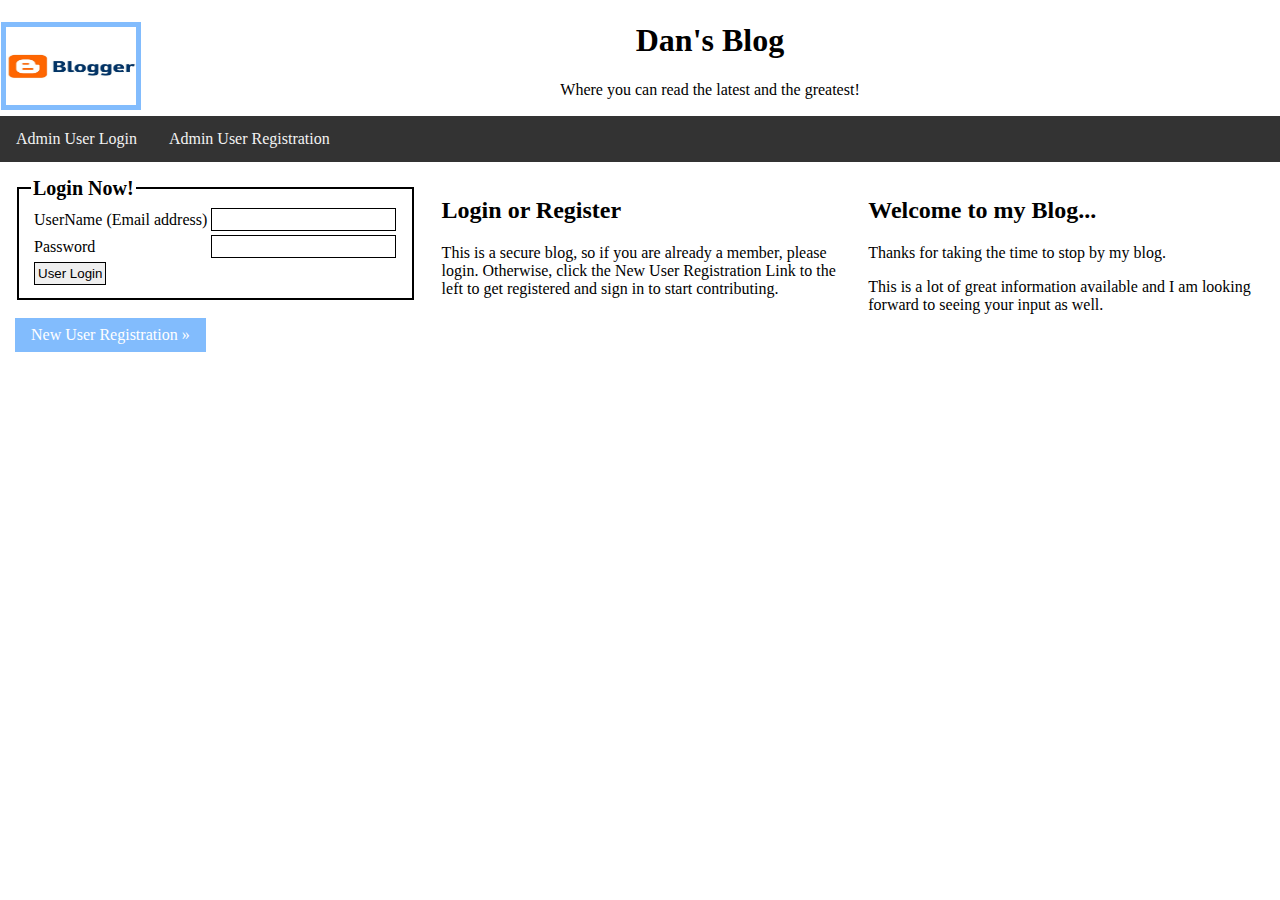
<file: index.html>
<!DOCTYPE html>
<!--
 Project name and version: Blog.version_Final
 Module name and version: Module Final.version_1
 Programmer Name: Daniel Cutrara
 Date: 6/16/2019
 Synopsis: Home page for Blog. Allows users to login, create accounts, or access admin pages. 
 -->

<html>
<head>
<title>Dan's Blog</title>
<meta name="viewport" content="width=device-width, initial-scale=1">
<style>
.header img { float: left; width: 140px; height: 88px; padding: 5px; background: #82bcfd; }
a { text-decoration: none; display: inline-block; padding: 8px 16px; }
a:hover { background-color: #ddd; color: black; }
.previous { background-color: #f1f1f1; color: black; }
.next { background-color: #82bcfd; color: white; }
.round { border-radius: 50%; }
fieldset { width: 100%; border: 2px solid black; } 
legend { font-weight: bold; font-size: 125%; } 
label { width: 125px; float: left; text-align: left; font-weight: bold; } 
input { border: 1px solid #000; padding: 3px; } 
button { margin-top: 12px; } 
* { box-sizing: border-box; }
body { margin: 0; }
.header { background-color: white; padding: 1px; text-align: center; } /* Style the header */
.topnav { overflow: hidden; background-color: #333; } /* Style the top navigation bar */
.topnav a { float: left; display: block; color: #f2f2f2; text-align: center; 
			padding: 14px 16px; text-decoration: none; } /* Style the topnav links */ 
.topnav a:hover { background-color: #ddd; color: black; } /* Change color on hover */ 
/* Create three equal columns that floats next to each other */
.column { float: left; width: 33.33%; padding: 15px; }
.row:after { content: ""; display: table; clear: both; } /* Clear floats after the columns */
/* Responsive layout - makes the three columns stack on top of each other instead of next to each other */
@media screen and (max-width:600px) { .column { width: 100%; }

}
</style>
</head>

<body>
<div id="example1">
</div>
<div class="header">
  <h1><IMG SRC="Blogger-Logo.jpg">Dan's Blog</h1>
  <p>Where you can read the latest and the greatest!</p>
</div>

<div class="topnav">
  <a href="adminLogin.html">Admin User Login</a>
  <a href="adminRegister.html">Admin User Registration</a>
</div>

<div class="row">
<div class="column">
  	<form action="Login.php" method="post"> 
	<fieldset>
		<legend>Login Now!</legend>
	<table>
		<tr> 
		<td>UserName (Email address)</td> 
		<td><input type="text" name="username" id="username" size="20"
  		maxlength="20" /></td> 
		</tr>

		<tr> 
		<td>Password</td> 
		<td><input type="password" name="password" id="password" size="20"
  		maxlength="20" /></td> 
		</tr>

		<tr>
		<td colspan="1" style="text-align: left;">
		<input type="submit" value="User Login" />		
		</td> 
		</tr>
	</table> 
	</fieldset> 
	<br>
	<a href="register.html" class="next">New User Registration &raquo;</a>
	</form>
</div>
  
  <div class="column">
    <h2>Login or Register</h2>
    <p>This is a secure blog, so if you are already a member, please login. Otherwise, 
    click the New User Registration Link to the left to get registered and sign in 
    to start contributing.</p>
  </div>
  
  <div class="column">
    <h2>Welcome to my Blog...</h2>
    <p>Thanks for taking the time to stop by my blog. </p>
    <p> This is a lot of great information available and I am looking forward to seeing 
    your input as well.</p>
  </div>

</div>

</body>
</html>
</file>
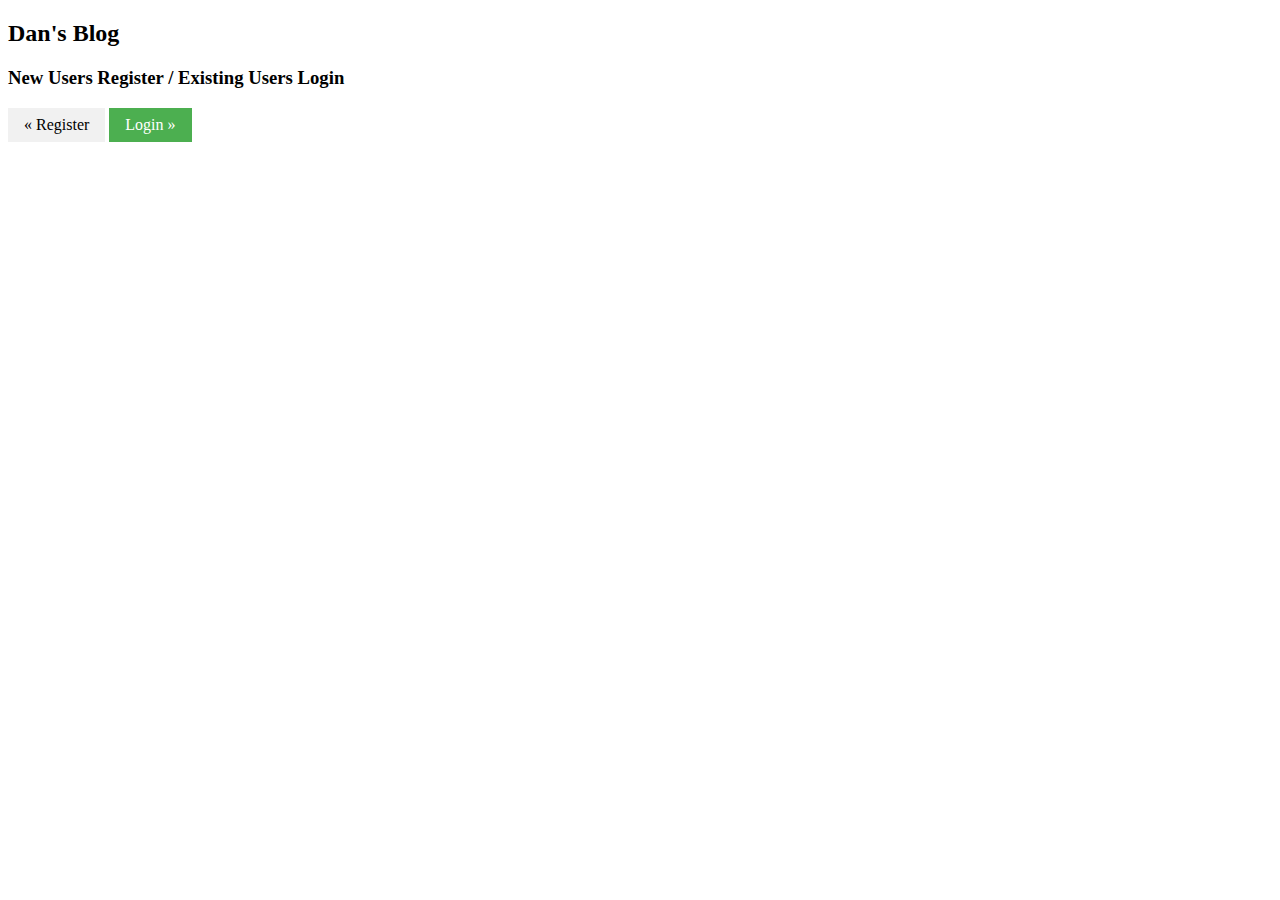
<file: Views/index.html>
<!--
Project name and version: Blog.version_2 
Module name and version: Module 2.version_1
Programmer Name: Daniel Cutrara
Date: 5/12/2019
Synopsis: Added User login page and index page to Blog.  
 -->
 
<!DOCTYPE html>
<html>
<head>
<title>Dan's Blog</title>
<meta name="viewport" content="width=device-width, initial-scale=1">
<style>
a {
  text-decoration: none;
  display: inline-block;
  padding: 8px 16px;
}

a:hover {
  background-color: #ddd;
  color: black;
}

.previous {
  background-color: #f1f1f1;
  color: black;
}

.next {
  background-color: #4CAF50;
  color: white;
}

.round {
  border-radius: 50%;
}
</style>
</head>
<body>

<h2>Dan's Blog</h2>

<h3>New Users Register / Existing Users Login</h3>

<a href="register.html" class="previous">&laquo; Register</a>
<a href="login.html" class="next">Login &raquo;</a>
  
</body>
</html>
</file>
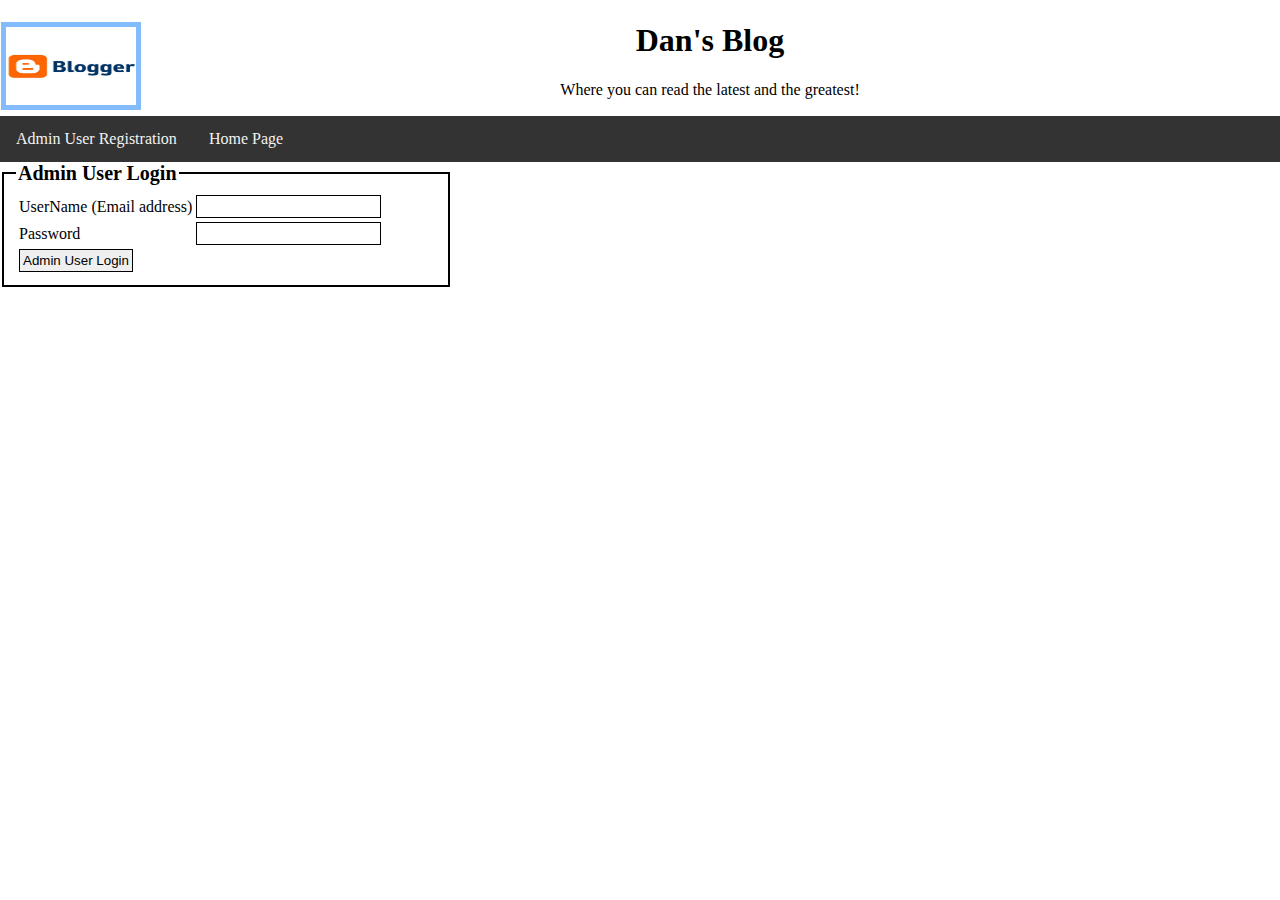
<file: adminLogin.html>
<!DOCTYPE html>
<!--
 Project name and version: Blog.version_Final
 Module name and version: Module Final.version_1
 Programmer Name: Daniel Cutrara
 Date: 6/16/2019
 Synopsis: HTML page used to input username and password to access the secured Admin aspects of the blog. 
 -->
 
<html>
<head>
<meta charset="ISO-8859-1">
<title>Login Form</title>
</head>
<style 
type="text/css"> 
.header img { float: left; width: 140px; height: 88px; padding: 5px; background: #82bcfd; }
fieldset { width: 35%; border: 2px solid black; } 
legend { font-weight: bold; font-size: 125%; } 
label { width: 125px; float: left; text-align: left; font-weight: bold; } 
input { border: 1px solid #000; padding: 3px; } 
button { margin-top: 12px; } 
* { box-sizing: border-box; }
body { margin: 0; }
.header { background-color: white; padding: 1px; text-align: center; } /* Style the header */
.topnav { overflow: hidden; background-color: #333; } /* Style the top navigation bar */
.topnav a { float: left; display: block; color: #f2f2f2; text-align: center; 
			padding: 14px 16px; text-decoration: none; } /* Style the topnav links */ 
.topnav a:hover { background-color: #ddd; color: black; } /* Change color on hover */ 
</style>
<body>
<div class="header">
  <h1><IMG SRC="Blogger-Logo.jpg">Dan's Blog</h1>
  <p>Where you can read the latest and the greatest!</p>
</div>

<div class="topnav">
  <a href="adminRegister.html">Admin User Registration</a>
  <a href="index.html">Home Page</a>
</div>
	<form action="adminLogin.php" method="post">
	<fieldset>
	<legend>Admin User Login</legend> 
		<table style="border: 0px;"> 
		<tr style="background: #cccccc;"> 
			<tr> 
			<td>UserName (Email address)</td> 
			<td><input type="text" name="username" id="username" size="20"
  			maxlength="20" /></td> 
		</tr>
		<tr> 
			<td>Password</td> 
			<td><input type="password" name="password" id="password" size="20"
  			maxlength="20" /></td> 
		</tr>
		<tr>
			<td colspan="1" style="text-align: left;">
			<input type="submit" value="Admin User Login" />
			</td> 
		</tr> 
		</table> 
	</fieldset>
	</form>
</body>
</html>
</file>
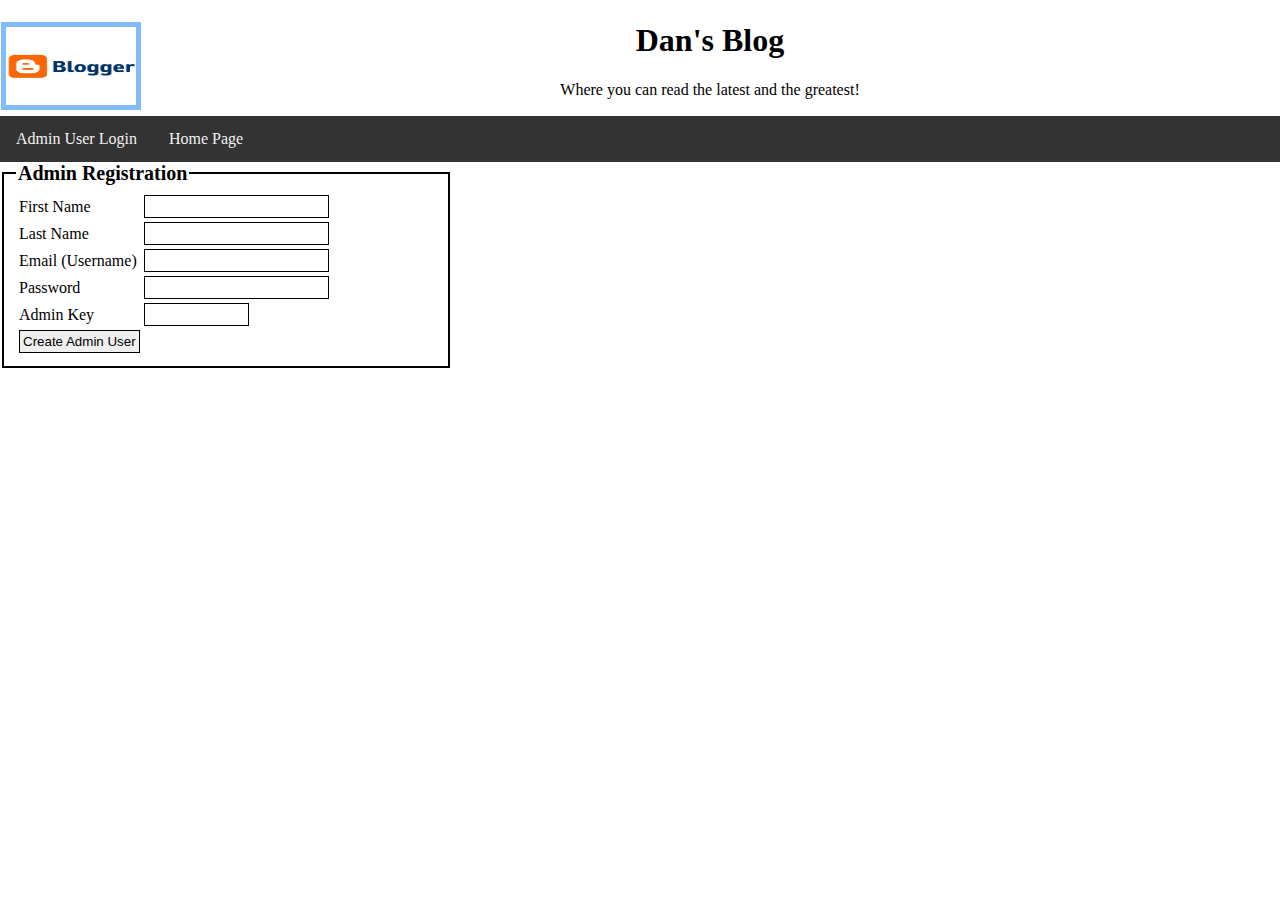
<file: adminRegister.html>
<!DOCTYPE html>
<!--
 Project name and version: Blog.version_Final
 Module name and version: Module Final.version_1
 Programmer Name: Daniel Cutrara
 Date: 6/16/2019
 Synopsis: HTML page accepting input to create a new admin user for blog site if they possess the admin key word.
 -->
 
<html>
<head>
	<title>Registration Form</title>
</head>
<style 
type="text/css"> 
.header img { float: left; width: 140px; height: 88px; padding: 5px; background: #82bcfd; }
fieldset { width: 35%; border: 2px solid black; } 
legend { font-weight: bold; font-size: 125%; } 
label { width: 125px; float: left; text-align: left; font-weight: bold; } 
input { border: 1px solid #000; padding: 3px; } 
button { margin-top: 12px; } 
* { box-sizing: border-box; }
body { margin: 0; }
.header { background-color: white; padding: 1px; text-align: center; } /* Style the header */
.topnav { overflow: hidden; background-color: #333; } /* Style the top navigation bar */
.topnav a { float: left; display: block; color: #f2f2f2; text-align: center; 
			padding: 14px 16px; text-decoration: none; } /* Style the topnav links */ 
.topnav a:hover { background-color: #ddd; color: black; } /* Change color on hover */ 
</style>
<body>
<div class="header">
  <h1><IMG SRC="Blogger-Logo.jpg">Dan's Blog</h1>
  <p>Where you can read the latest and the greatest!</p>
</div>

<div class="topnav">
  <a href="adminLogin.html">Admin User Login</a>
  <a href="index.html">Home Page</a>
</div>
	<form action="adminRegistration.php" method="post">
		<fieldset>
		<legend>Admin Registration</legend>
		<table style="border: 0px;">
			<tr style="background: #cccccc;">
			</tr>
			<tr>
				<td>First Name</td>
				<td><input type="text" name="FirstName" id="FirstName" size="20"
    			maxlength="20" /></td>
    		</tr>
    
    		<tr>
    			<td>Last Name</td>
    			<td><input type="text" name="LastName" id="LastName" size="20"
        		maxlength="20" /></td>
 			</tr>
 			
 			<tr>
    			<td>Email (Username)</td>
    			<td><input type="email" name="Email" id="Email" size="20"
        		maxlength="20" /></td>
 			</tr>
 			
 			<tr>
    			<td>Password</td>
    			<td><input type="password" name="Password" id="Password" size="20"
        		maxlength="20" /></td>
 			</tr>
				
			<tr>
				<td>Admin Key</td>
				<td><input type="text" name="AdminKey" size="10"></td>
			</tr>
        
    		<tr>
        		<td colspan="1" style="text-align: left;">
    			<input type="submit" name="CreateAdmin" value="Create Admin User"/></td>
    		</tr>
		</table>
		</fieldset>
		<br>
	</form>
</body>
</html>
</file>
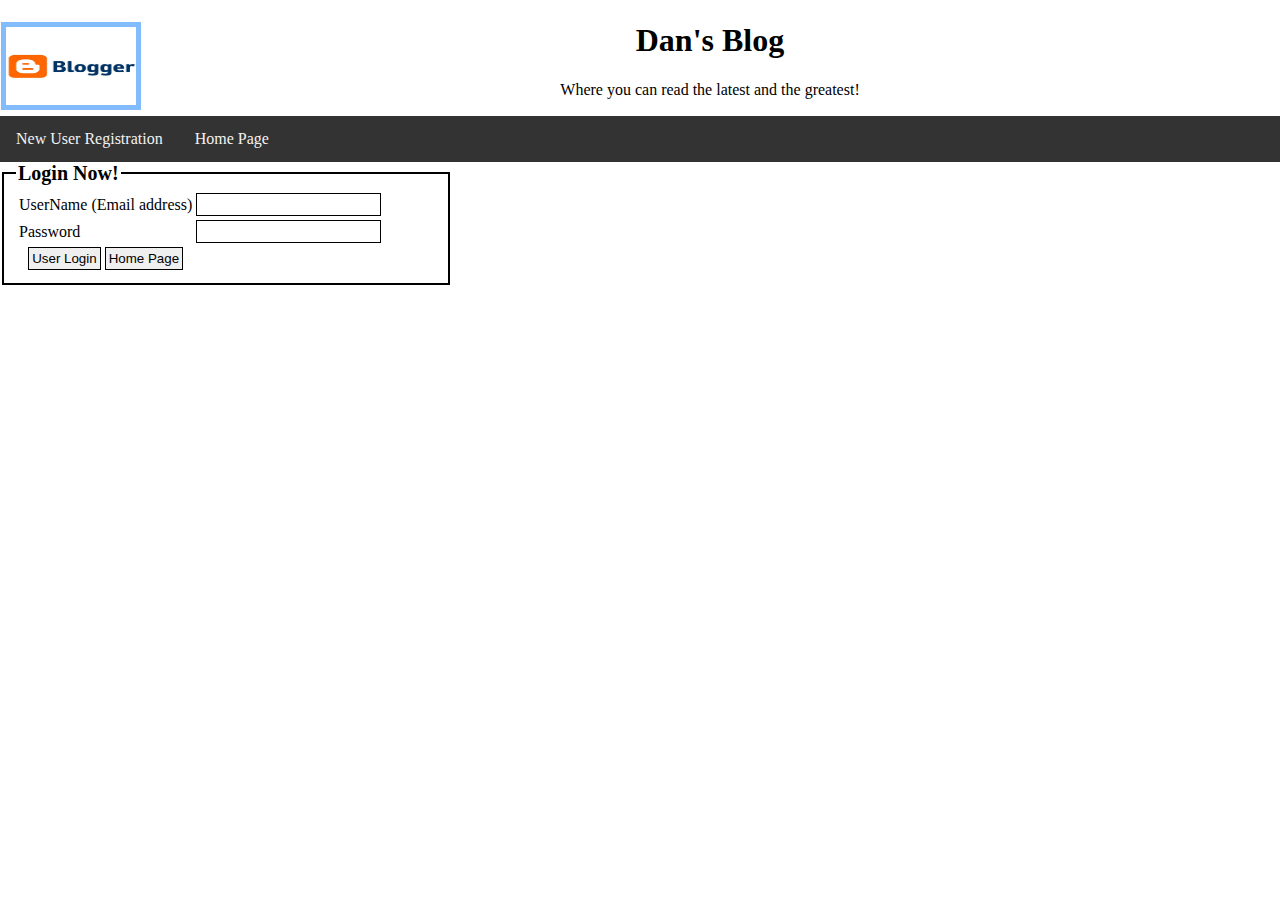
<file: login.html>
<!DOCTYPE html>
<!--
 Project name and version: Blog.version_Final
 Module name and version: Module Final.version_1
 Programmer Name: Daniel Cutrara
 Date: 6/16/2019
 Synopsis: HTML page accepts user input of credentials to access Blog Site. 
 -->
 
<html>
<head>
<meta charset="ISO-8859-1">
<title>Login Form</title>
</head>
<style 
type="text/css"> 
.header img { float: left; width: 140px; height: 88px; padding: 5px; background: #82bcfd; }
fieldset { width: 35%; border: 2px solid black; } 
legend { font-weight: bold; font-size: 125%; } 
label { width: 125px; float: left; text-align: left; font-weight: bold; } 
input { border: 1px solid #000; padding: 3px; } 
button { margin-top: 12px; } 
* { box-sizing: border-box; }
body { margin: 0; }
.header { background-color: white; padding: 1px; text-align: center; } /* Style the header */
.topnav { overflow: hidden; background-color: #333; } /* Style the top navigation bar */
.topnav a { float: left; display: block; color: #f2f2f2; text-align: center; 
			padding: 14px 16px; text-decoration: none; } /* Style the topnav links */ 
.topnav a:hover { background-color: #ddd; color: black; } /* Change color on hover */ 
</style>

<body>
<div class="header">
  <h1><IMG SRC="Blogger-Logo.jpg">Dan's Blog</h1>
  <p>Where you can read the latest and the greatest!</p>
</div>

<div class="topnav">
  <a href="register.html">New User Registration</a>
  <a href="index.html">Home Page</a>
</div>

<form action="Login.php" method="post"> 
<fieldset>
<legend>Login Now!</legend>
<table>
<tr> 
	<td>UserName (Email address)</td> 
	<td><input type="text" name="username" id="username" size="20"
  maxlength="20" /></td> 
</tr>

<tr> 
	<td>Password</td> 
	<td><input type="password" name="password" id="password" size="20"
  maxlength="20" /></td> 
</tr>

<tr>
	<td colspan="1" style="text-align: center;">
	<input type="submit" value="User Login" />
	<input type="button" value="Home Page" onclick="location='index.html'" />
	</td> 
</tr>
</table> 
</fieldset> 
</form>
</body>
</html>
</file>
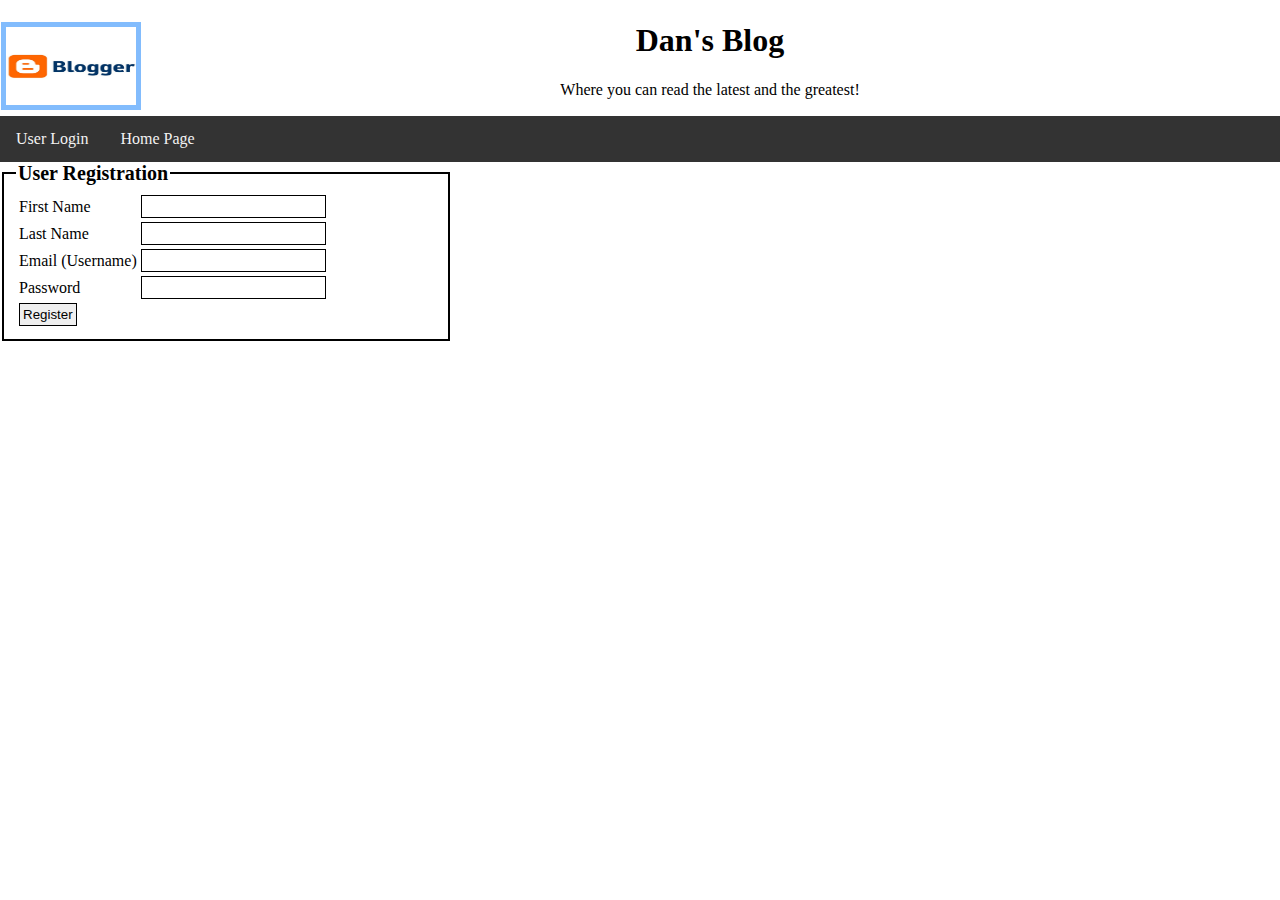
<file: register.html>
<!DOCTYPE html>
<!--
 Project name and version: Blog.version_Final
 Module name and version: Module Final.version_1
 Programmer Name: Daniel Cutrara
 Date: 6/16/2019
 Synopsis: HTML page accepting input to create a new blog user for blog site.
 -->
 
<html>
<head>
	<title>Registration Form</title>
</head>
<style 
type="text/css"> 
.header img { float: left; width: 140px; height: 88px; padding: 5px; background: #82bcfd; }
fieldset { width: 35%; border: 2px solid black; } 
legend { font-weight: bold; font-size: 125%; } 
label { width: 125px; float: left; text-align: left; font-weight: bold; } 
input { border: 1px solid #000; padding: 3px; } 
button { margin-top: 12px; } 
* { box-sizing: border-box; }
body { margin: 0; }
.header { background-color: white; padding: 1px; text-align: center; } /* Style the header */
.topnav { overflow: hidden; background-color: #333; } /* Style the top navigation bar */
.topnav a { float: left; display: block; color: #f2f2f2; text-align: center; 
			padding: 14px 16px; text-decoration: none; } /* Style the topnav links */ 
.topnav a:hover { background-color: #ddd; color: black; } /* Change color on hover */ 
</style>

<body>
<div class="header">
  <h1><IMG SRC="Blogger-Logo.jpg">Dan's Blog</h1>
  <p>Where you can read the latest and the greatest!</p>
</div>

<div class="topnav">
  <a href="login.html">User Login</a>
  <a href="index.html">Home Page</a>
</div>

	<form action="Registration.php" method="post">
		<fieldset>
		<legend>User Registration</legend>
		<table style="border: 0px;">
			<tr style="background: #cccccc;">
			</tr>
			<tr>
				<td>First Name</td>
				<td><input type="text" name="FirstName" id="FirstName" size="20"
    			maxlength="20" /></td>
    		</tr>
    
    		<tr>
    			<td>Last Name</td>
    			<td><input type="text" name="LastName" id="LastName" size="20"
        		maxlength="20" /></td>
 			</tr>
 			
 			<tr>
    			<td>Email (Username)</td>
    			<td><input type="email" name="Email" id="Email" size="20"
        		maxlength="20" /></td>
 			</tr>
 			
 			<tr>
    			<td>Password</td>
    			<td><input type="password" name="Password" id="Password" size="20"
        		maxlength="20" /></td>
 			</tr>
 			
			<tr>
        		<td 
        		colspan="1" style="text-align: left;">
    			<input type="submit" value="Register" />
    			</td>
    		</tr>
		</table>
		</fieldset>
	</form>
</body>
</html>
</file>
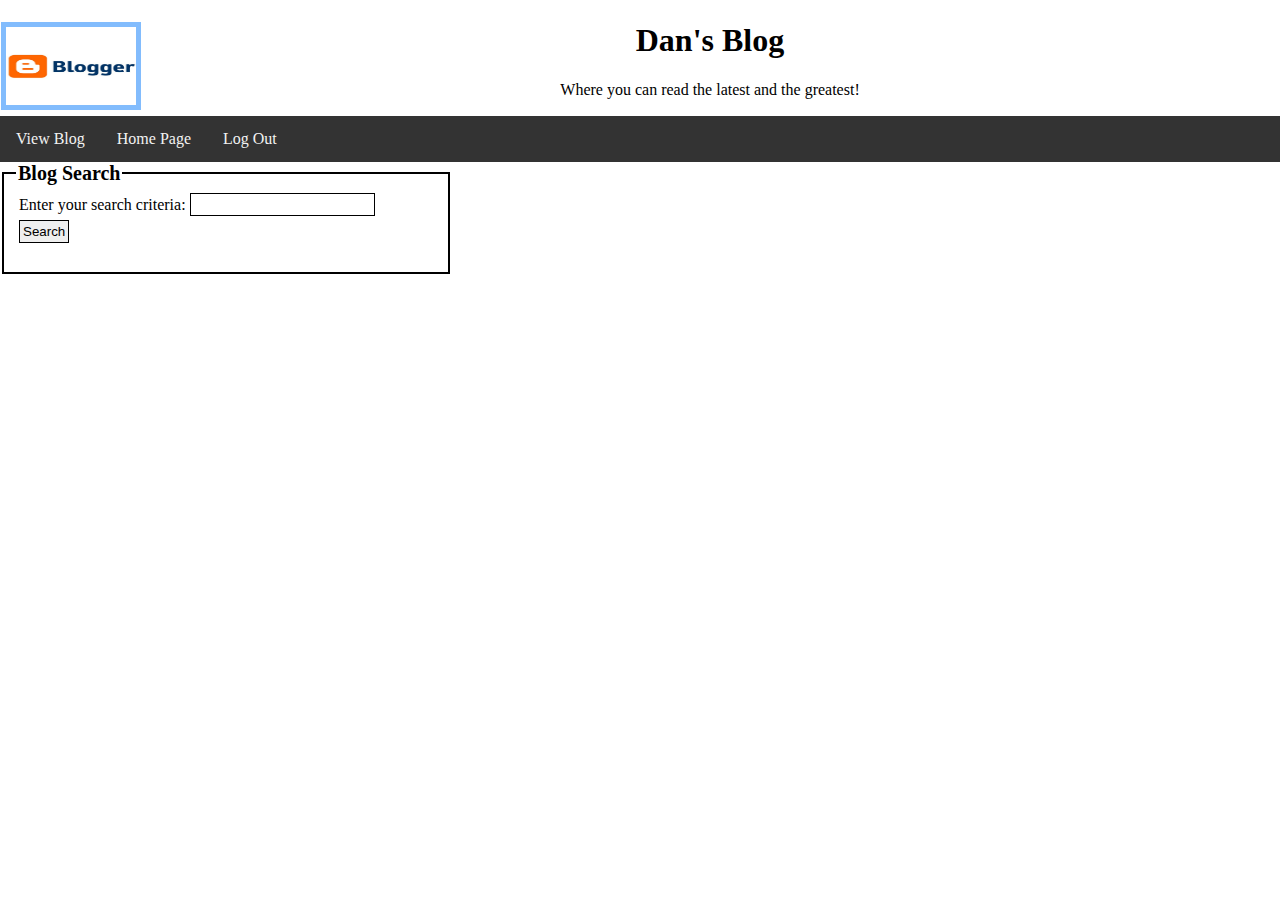
<file: search.html>
<html>
<!-- 
 Project name and version: Blog.version_Final
 Module name and version: Module Final.version_1
 Programmer Name: Daniel Cutrara
 Date: 6/16/2019
 Synopsis: HTML page that accepts input on criteria to search blog posts to find any post with matching criteria. 
 -->
<head>
	<title>Blog Search Form</title>
</head>
<style 
type="text/css"> 
.header img { float: left; width: 140px; height: 88px; padding: 5px; background: #82bcfd; }
fieldset { width: 35%; border: 2px solid black; } 
legend { font-weight: bold; font-size: 125%; } 
label { width: 125px; float: left; text-align: left; font-weight: bold; } 
input { border: 1px solid #000; padding: 3px; } 
button { margin-top: 12px; } 
* { box-sizing: border-box; }
body { margin: 0; }
.header { background-color: white; padding: 1px; text-align: center; } /* Style the header */
.topnav { overflow: hidden; background-color: #333; } /* Style the top navigation bar */
.topnav a { float: left; display: block; color: #f2f2f2; text-align: center; 
			padding: 14px 16px; text-decoration: none; } /* Style the topnav links */ 
.topnav a:hover { background-color: #ddd; color: black; } /* Change color on hover */ 
</style>
	<body>
	<div class="header">
   <h1><IMG SRC="Blogger-Logo.jpg">Dan's Blog</h1>
  <p>Where you can read the latest and the greatest!</p>
</div>

<div class="topnav">
  <a href="userView.php">View Blog</a>
  <a href="index.html">Home Page</a>
  <a href="index.html">Log Out</a>
</div>
	<fieldset>
	<legend>Blog Search</legend>
		<form action="searchHandler.php" method="post"> 
			<table>

			<tr> 
   			<td>Enter your search criteria: </td> 
   			<td><input type="text" name="searchCriteria" id="searchCriteria" size="20"
  			maxlength="20" /></td> 
  			</tr>
  			
  			<tr><td colspan="1" style="text-align: left;">
			<input type="submit" value="Search" />
			</td></tr>
		</table>
		</form>
	</fieldset>
	</body>
</html>
</file>
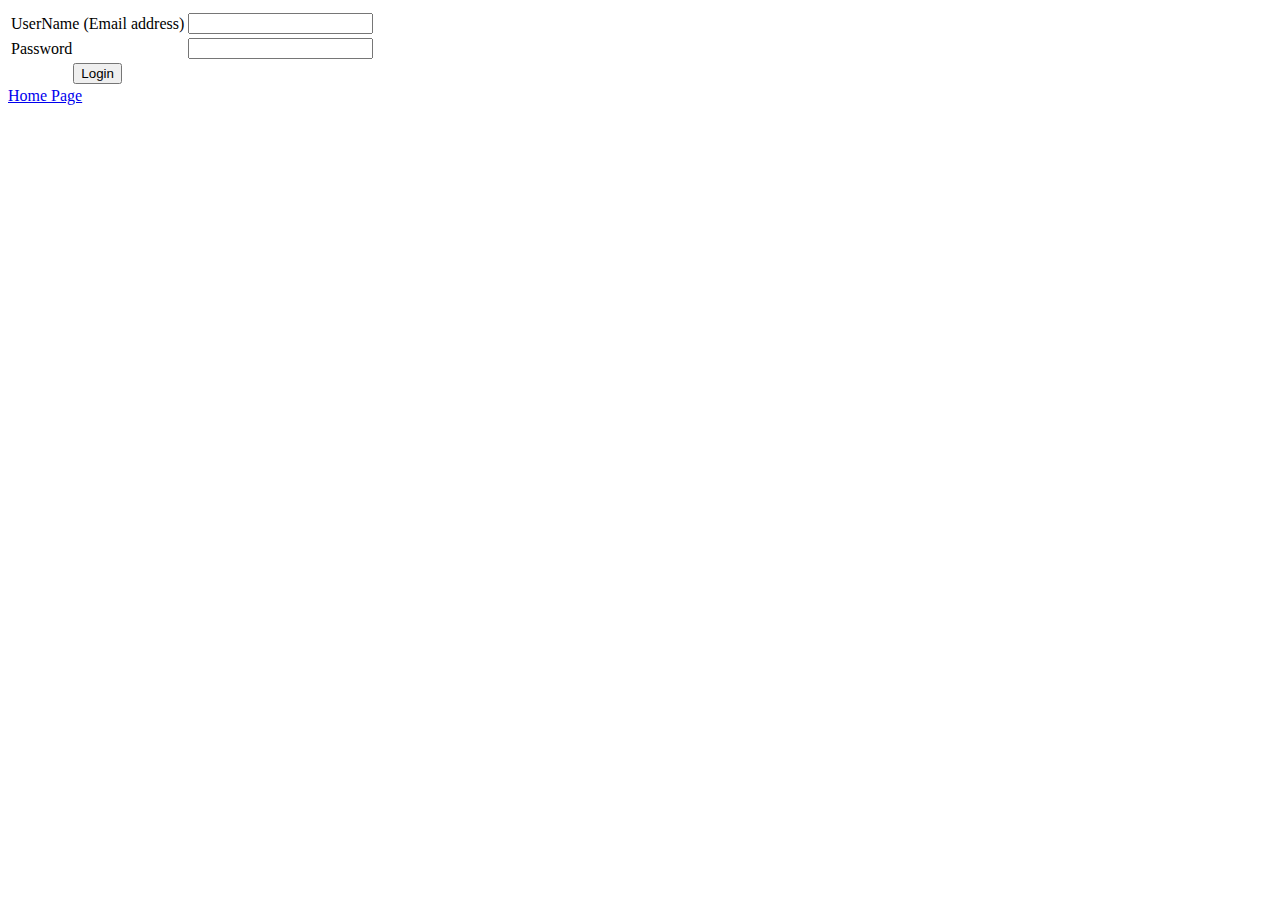
<file: Views/login.html>
<!--
Project name and version: Blog.version_2 
Module name and version: Module 2.version_1
Programmer Name: Daniel Cutrara
Date: 5/12/2019
Synopsis: Added User login page and index page to Blog.  
 -->
 
<!DOCTYPE html>
<html>
<head>
<meta charset="ISO-8859-1">
<title>Login Form</title>
</head>
<body>
<form action="contoller/login.php" method="post"> 
<table style="border: 0px;"> 
<tr style="background: #cccccc;"> 
<tr> 
	<td>UserName (Email address)</td> 
	<td><input type="text" name="username" id="username" size="20"
  maxlength="20" /></td> 
</tr>

<tr> 
	<td>Password</td> 
	<td><input type="password" name="password" id="password" size="20"
  maxlength="20" /></td> 
</tr>

<tr>
	<td colspan="1" style="text-align: center;">
	<input type="submit" value="Login" /></td> 
</tr> 
</table> 
</form>
<a href="index.html">Home Page</a>
</body>
</html>
</file>
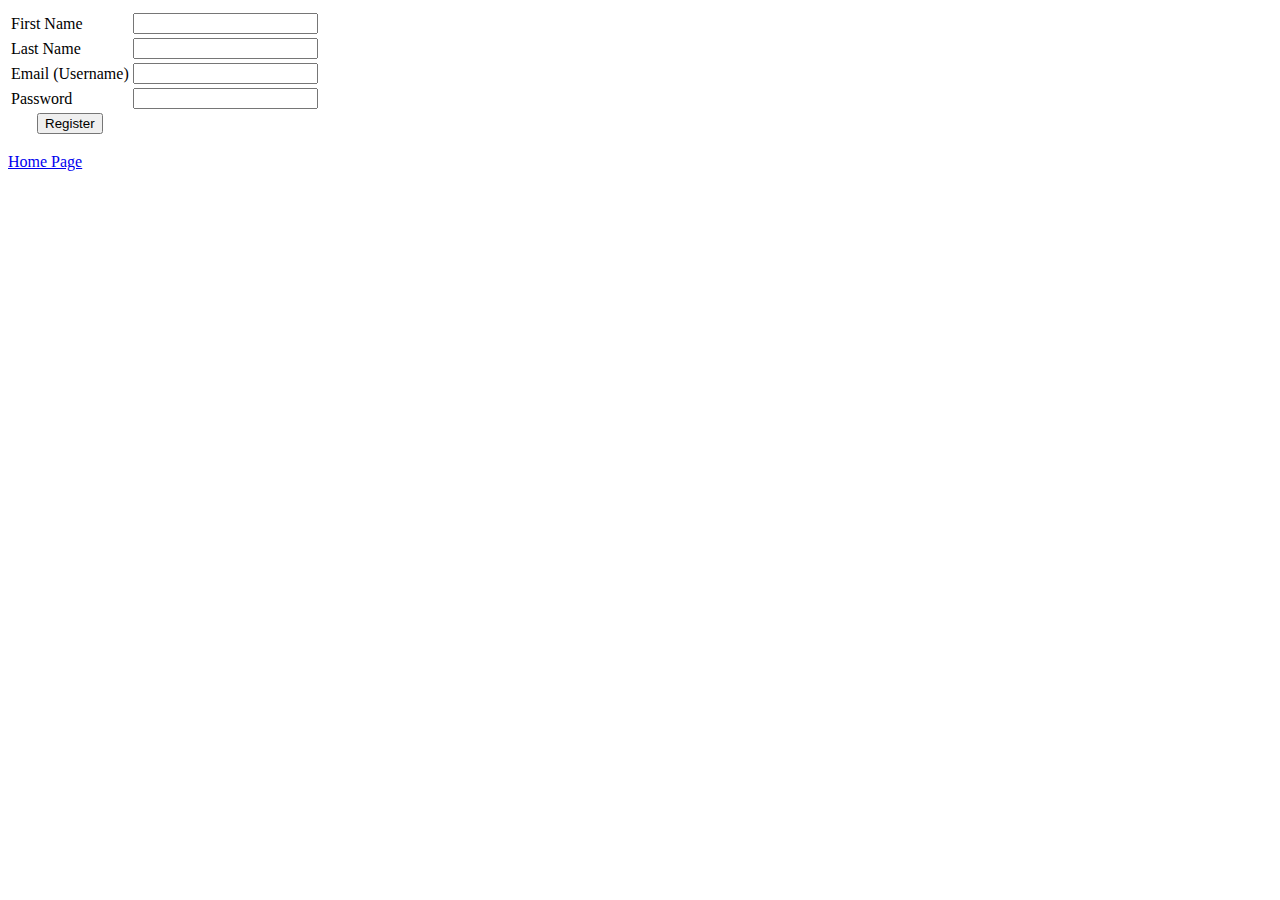
<file: Views/register.html>
<!--
Project name and version: Blog.version_2 
Module name and version: Module 2.version_1
Programmer Name: Daniel Cutrara
Date: 5/12/2019
Synopsis: Added User login page and index page to Blog.  
 -->
 
<html>
<head>
	<title>Registration Form</title>
</head>

<body>
	<form action="Controllers/Registration.php" method="post">
		
		<table style="border: 0px;">
			<tr style="background: #cccccc;">
			</tr>
			<tr>
				<td>First Name</td>
				<td><input type="text" name="FirstName" id="FirstName" size="20"
    			maxlength="20" /></td>
    		</tr>
    
    		<tr>
    			<td>Last Name</td>
    			<td><input type="text" name="LastName" id="LastName" size="20"
        		maxlength="20" /></td>
 			</tr>
 			
 			<tr>
    			<td>Email (Username)</td>
    			<td><input type="email" name="Email" id="Email" size="20"
        		maxlength="20" /></td>
 			</tr>
 			
 			<tr>
    			<td>Password</td>
    			<td><input type="password" name="Password" id="Password" size="20"
        		maxlength="20" /></td>
 			</tr>
        
    		<tr>
        		<td colspan="1" style="text-align: center;">
    			<input type="submit" value="Register" /></td>
    		</tr>
		</table>
	</form>
<a href="index.html">Home Page</a>
</body>
</html>
</file>
